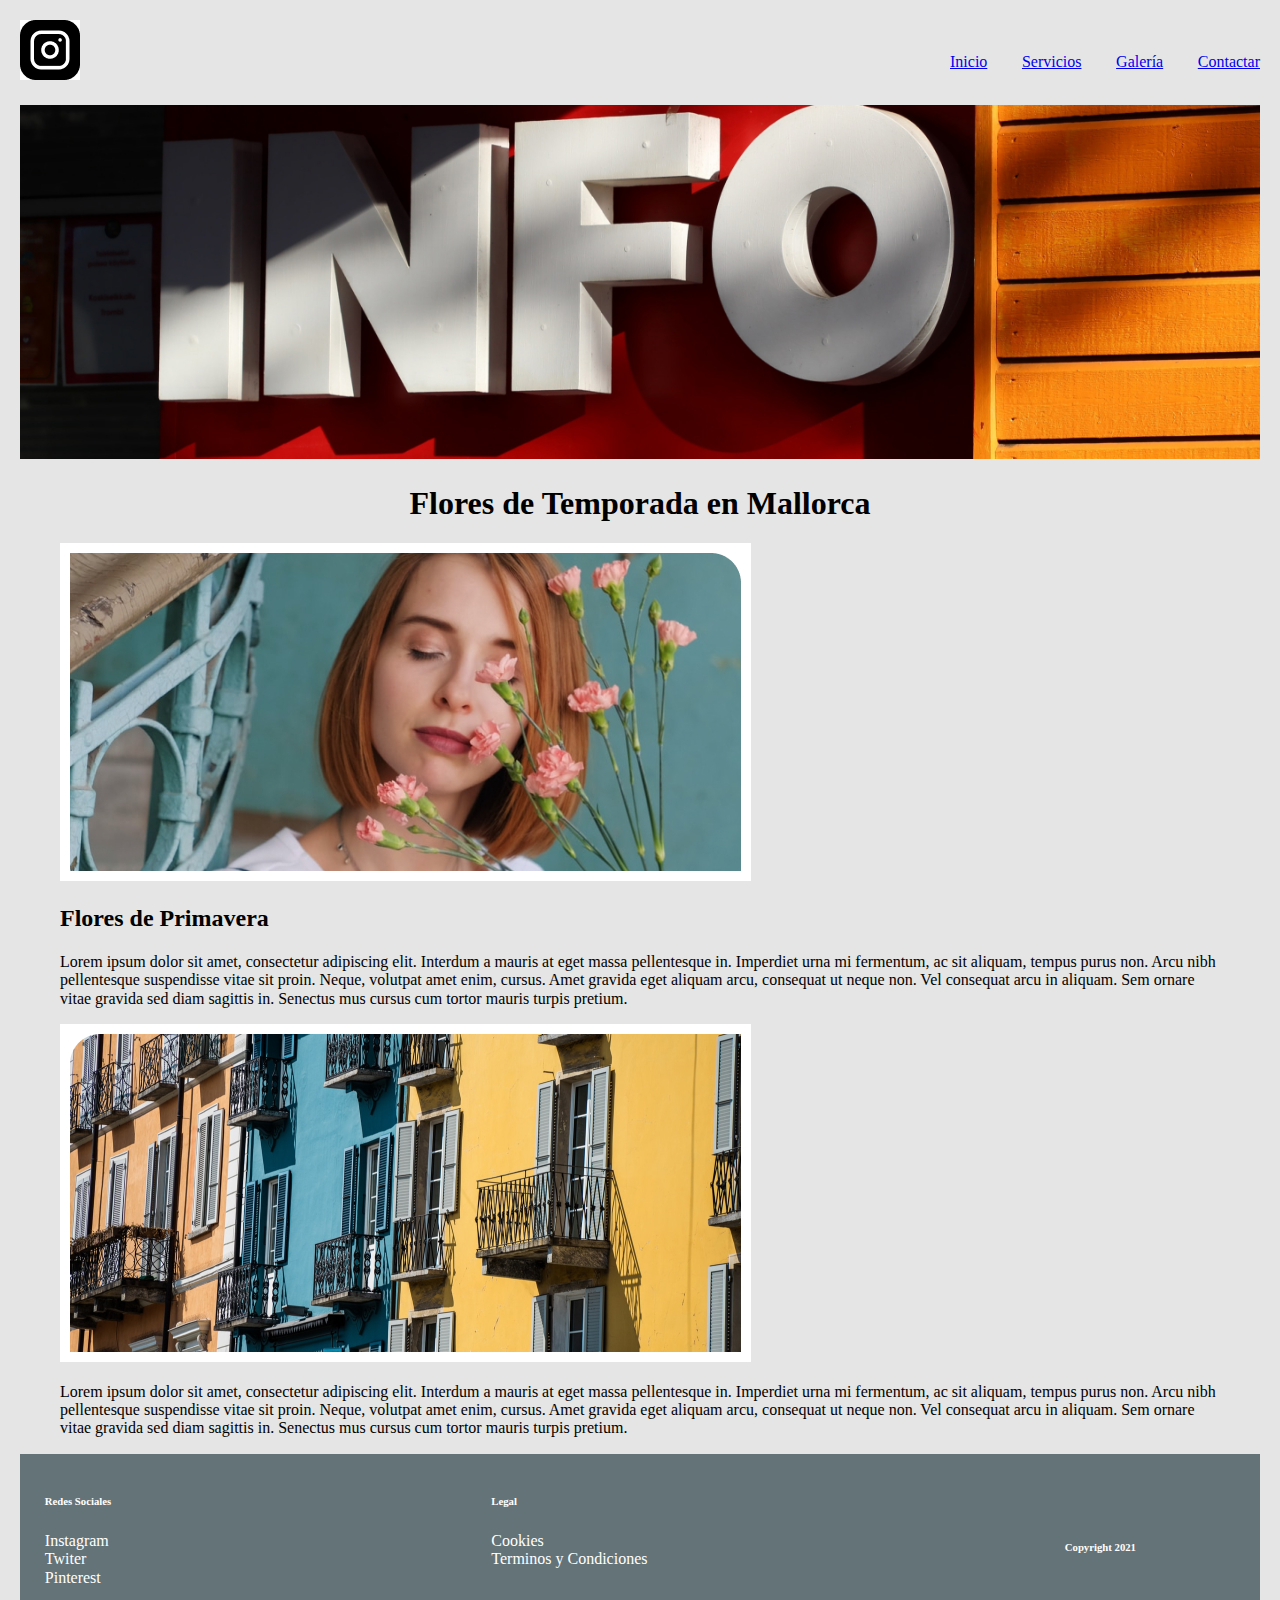
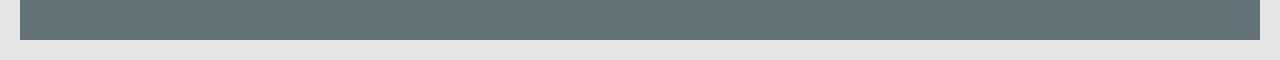
<file: index.html>
<!DOCTYPE html>
<html lang="en">

<head>
    <meta charset="UTF-8">
    <meta http-equiv="X-UA-Compatible" content="IE=edge">
    <meta name="viewport" content="width=device-width, initial-scale=1.0">
    <link rel="stylesheet" href="./css/normalize.css">
    <link rel="stylesheet" href="./css/estilos.css">

    <title>Document</title>
</head>
<body>
    <section class="contenido">
    <header>
        <img class="logo" src="./img/logo_instagram.jpg" alt="Logo Instagram">
        <nav class="menuPrincipal"> 
            <a class="menuPrincipal__inicio" href="index.html">Inicio</a>
            <a class="menu-principal__servicios" href="servicios.html">Servicios</a>
            <a class="menuPrincipal__galeria" href="galeria.html">Galería</a>
            <a class="menu-principal__contactar" href="contactar.html">Contactar</a>
        </nav>
    </header>
    <main>

        <img class="Banner" src="./img/banner_inicio.jpg" alt="Banner Info">
        <h1 class="titulo__Flores">Flores de Temporada en Mallorca</h1>
        <article  class="zonasuperior">
            <figure class="zonasuperior__flores">
                <img class="zonasuperior__floresfoto" src="img/mujer_flores.jpg" alt="Mujer flores"> 
        <figcaption class="zonasuperior__florestexto">
                  <article class="zonasuperior">
            <h2 class="zonasuperior__superior">Flores de Primavera</h2>
            <p class="zonasuperior__flores-texto">Lorem ipsum dolor sit amet, consectetur adipiscing elit.
                Interdum a mauris at eget massa pellentesque in. Imperdiet urna mi fermentum, ac sit aliquam, tempus
                purus non. Arcu nibh pellentesque suspendisse vitae sit proin. Neque, volutpat amet enim, cursus.
                Amet gravida eget aliquam arcu, consequat ut neque non. Vel consequat arcu in aliquam. Sem ornare vitae
                gravida sed diam sagittis in. Senectus mus cursus cum tortor mauris turpis pretium. </p>
             </figcaption>
            </figure> 
        </article>
        <article class="zonaInferior">
            <figure class="zonaInferior__casas">
              <img src="./img/fachada.jpg" alt="Fachada Mediterranea">
              <figcaption class="zonaInferior__casas-texto">
            <p class="zonaInferior__casas-texto-parrafo">Lorem ipsum dolor sit amet, consectetur adipiscing elit. Interdum a mauris at eget massa pellentesque in.
                Imperdiet urna mi fermentum, ac sit aliquam, tempus purus non. Arcu nibh pellentesque suspendisse vitae
                sit proin. Neque, volutpat amet enim, cursus.
                Amet gravida eget aliquam arcu, consequat ut neque non. Vel consequat arcu in aliquam. Sem ornare vitae
                gravida sed diam sagittis in. Senectus mus cursus cum tortor mauris turpis pretium. </p>
            
                </figcaption>

            </figure>
        </article>
    </main>

    <footer>
        <ul class="social">
            <li class="social__titulo"><h6>Redes Sociales</h6></li>
            <li class="social__instagram">Instagram</li>
            <li class="social__twiter">Twiter</li>
            <li class="social__pinterest">Pinterest</li>
        </ul>
        <ul class="legal">
            <li class="legal__legal"><h6>Legal</h6></li>
            <li class="legal__cookies">Cookies </li>
            <li class="legal__terminos">Terminos y Condiciones</li>

        </ul>
        <h6 class="copyright">Copyright 2021</h6>


    </footer>
    </section>
</body>

</html>
</file>
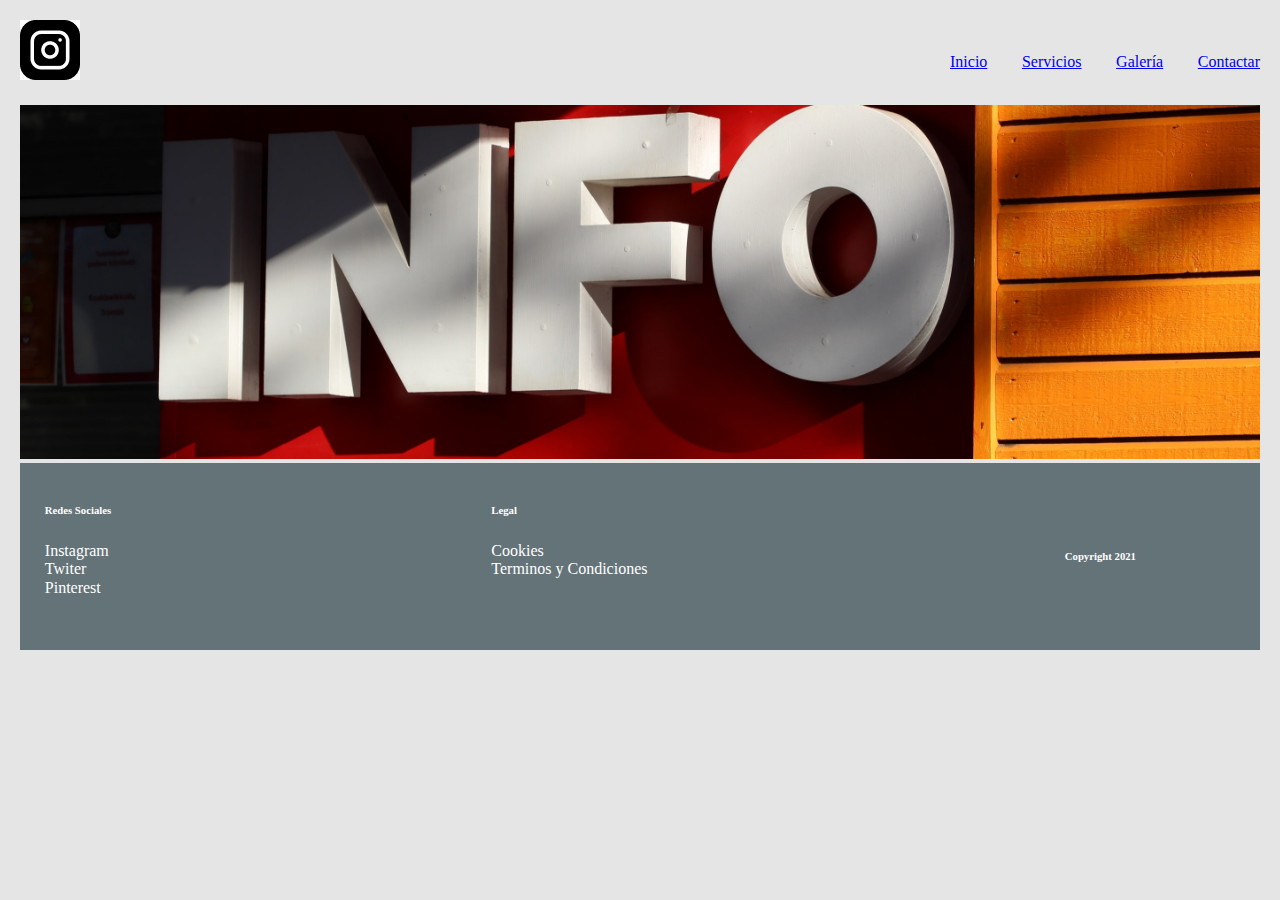
<file: contactar.html>
<!DOCTYPE html>
<html lang="en">

<head>
    <meta charset="UTF-8">
    <meta http-equiv="X-UA-Compatible" content="IE=edge">
    <meta name="viewport" content="width=device-width, initial-scale=1.0">
    <link rel="stylesheet" href="./css/normalize.css">
    <link rel="stylesheet" href="./css/estilos.css">

    <title>Document</title>
</head>
<body>
    <section class="contenido">
    <header>
        <img class="logo" src="./img/logo_instagram.jpg" alt="Logo Instagram">
        <nav class="menuPrincipal"> 
            <a class="menuPrincipal__inicio" href="index.html">Inicio</a>
            <a class="menu-principal__servicios" href="servicios.html">Servicios</a>
            <a class="menuPrincipal__galeria" href="galeria.html">Galería</a>
            <a class="menu-principal__contactar" href="contactar.html">Contactar</a>
        </nav>
    </header>
    <main>
        <img class="Banner" src="./img/banner_inicio.jpg" alt="Banner Info">

    </main>

    <footer>
        <ul class="social">
            <li class="social__titulo"><h6>Redes Sociales</h6></li>
            <li class="social__instagram">Instagram</li>
            <li class="social__twiter">Twiter</li>
            <li class="social__pinterest">Pinterest</li>
        </ul>
        <ul class="legal">
            <li class="legal__legal"><h6>Legal</h6></li>
            <li class="legal__cookies">Cookies </li>
            <li class="legal__terminos">Terminos y Condiciones</li>

        </ul>
        <h6 class="copyright">Copyright 2021</h6>


    </footer>
    </section>
</body>

</html>
</file>
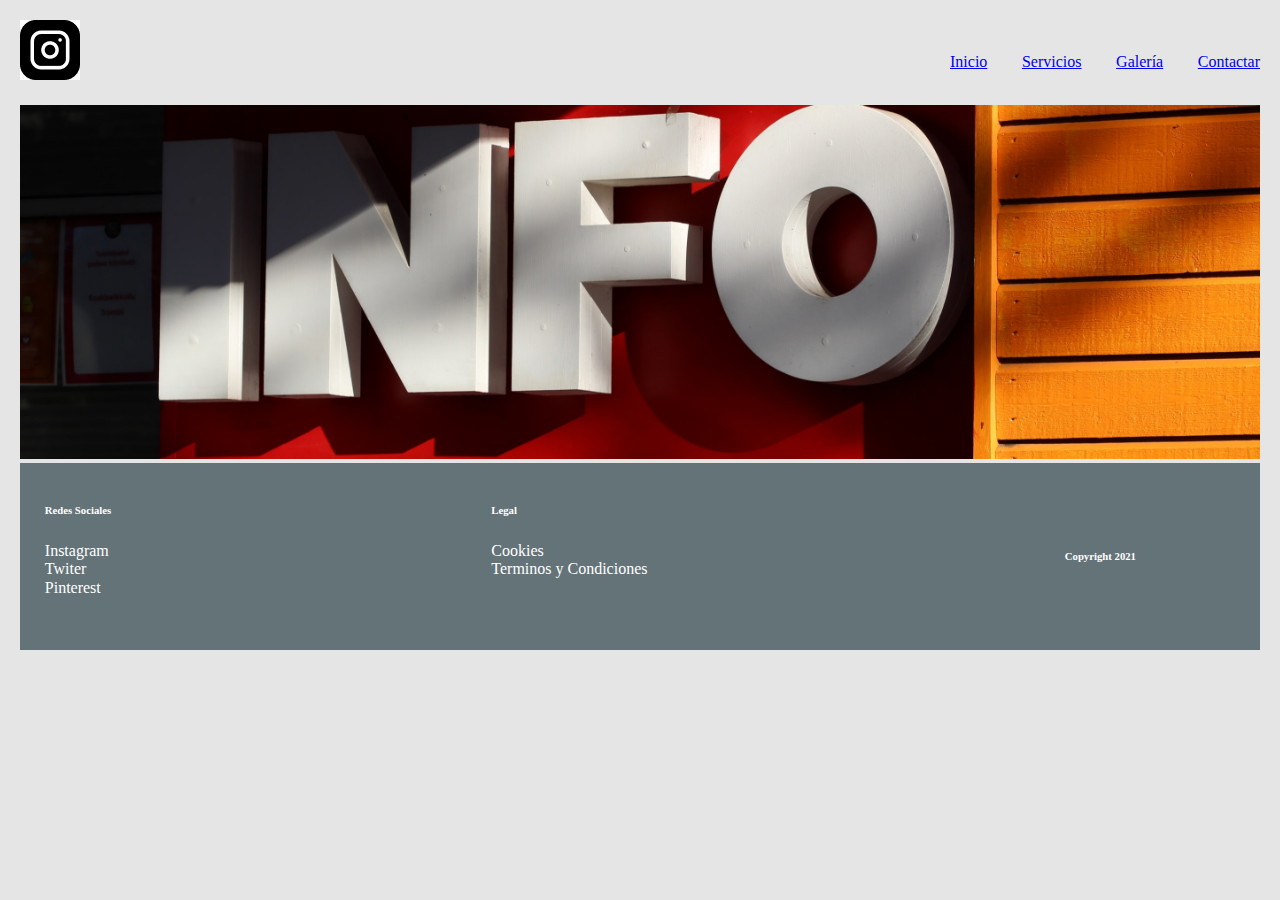
<file: galeria.html>
<!DOCTYPE html>
<html lang="en">

<head>
    <meta charset="UTF-8">
    <meta http-equiv="X-UA-Compatible" content="IE=edge">
    <meta name="viewport" content="width=device-width, initial-scale=1.0">
    <link rel="stylesheet" href="./css/normalize.css">
    <link rel="stylesheet" href="./css/estilos.css">

    <title>Document</title>
</head>
<body>
    <section class="contenido">
    <header>
        <img class="logo" src="./img/logo_instagram.jpg" alt="Logo Instagram">
        <nav class="menuPrincipal"> 
            <a class="menuPrincipal__inicio" href="index.html">Inicio</a>
            <a class="menu-principal__servicios" href="servicios.html">Servicios</a>
            <a class="menuPrincipal__galeria" href="galeria.html">Galería</a>
            <a class="menuPrincipal__contactar" href="contactar.html">Contactar</a>
        </nav>
    </header>
    <main>
        <img class="Banner" src="./img/banner_inicio.jpg" alt="Banner Info">

    </main>

    <footer>
        <ul class="social">
            <li class="social__titulo"><h6>Redes Sociales</h6></li>
            <li class="social__instagram">Instagram</li>
            <li class="social__twiter">Twiter</li>
            <li class="social__pinterest">Pinterest</li>
        </ul>
        <ul class="legal">
            <li class="legal__legal"><h6>Legal</h6></li>
            <li class="legal__cookies">Cookies </li>
            <li class="legal__terminos">Terminos y Condiciones</li>

        </ul>
        <h6 class="copyright">Copyright 2021</h6>


    </footer>
    </section>
</body>

</html>
</file>
<file: css/estilos.css>
body{
    display: flex;
    justify-content: center;    
    background-color: #E5E5E5;
}
        .contenido{
            padding: 20px;
            width: 1440px;
}
h1{
   
   text-align: center;
}
/*HEADER  */
header, body{
    justify-content: space-between;
}
/* Logo SVG */
header{
    display: flex;
    justify-content: space-between;
    align-items: center;
}
    .logo{
        padding-bottom: 2%;

    }
/* Menu horizontal a la izquierda */
    .menuPrincipal{
        width: 25%;
        display: flex;
        justify-content: space-between;
    }
            .menuPrincipal__contactar{}
            .menuPrincipal__galeria{}
            .menuPrincipal__inicio{}
            .menuPrincipal__servicios{}
/* MAIN */
.Banner{
    width: 100%;
}

.zonasuperior{

}
    .zonasuperior__flores{}
    .zonasuperior__flores-texto{}
    .zonasuperior__floresfoto{
    }
    .zonasuperior__florestexto{}
    
.zonaInferior{}
    .zonaInferior__casas{}
    .zonaInferior__casas-texto{}
    .zonaInferior__casas-texto-parrafo{}


footer{
    display: flex;
    justify-content: space-between;
    background-color: #647378;
    color:#FFFFFF;
    
}

.social{
    list-style-type: none;
    display: inline block;
    padding-left: 2%;
    padding-right: 0%;
    

    
}
    .social__instagram{}
    .social__pinterest{}
    .social__titulo{}
    .social__twiter{}

.legal{
    list-style-type: none;
    padding-left: 2%;
    
}
    .legal__cookies{}
    .legal__legal{}
    .legal__terminos{}

.copyright{
    padding: 50px;
    padding: 5%;
    padding-right: 10%;

}
</file>
